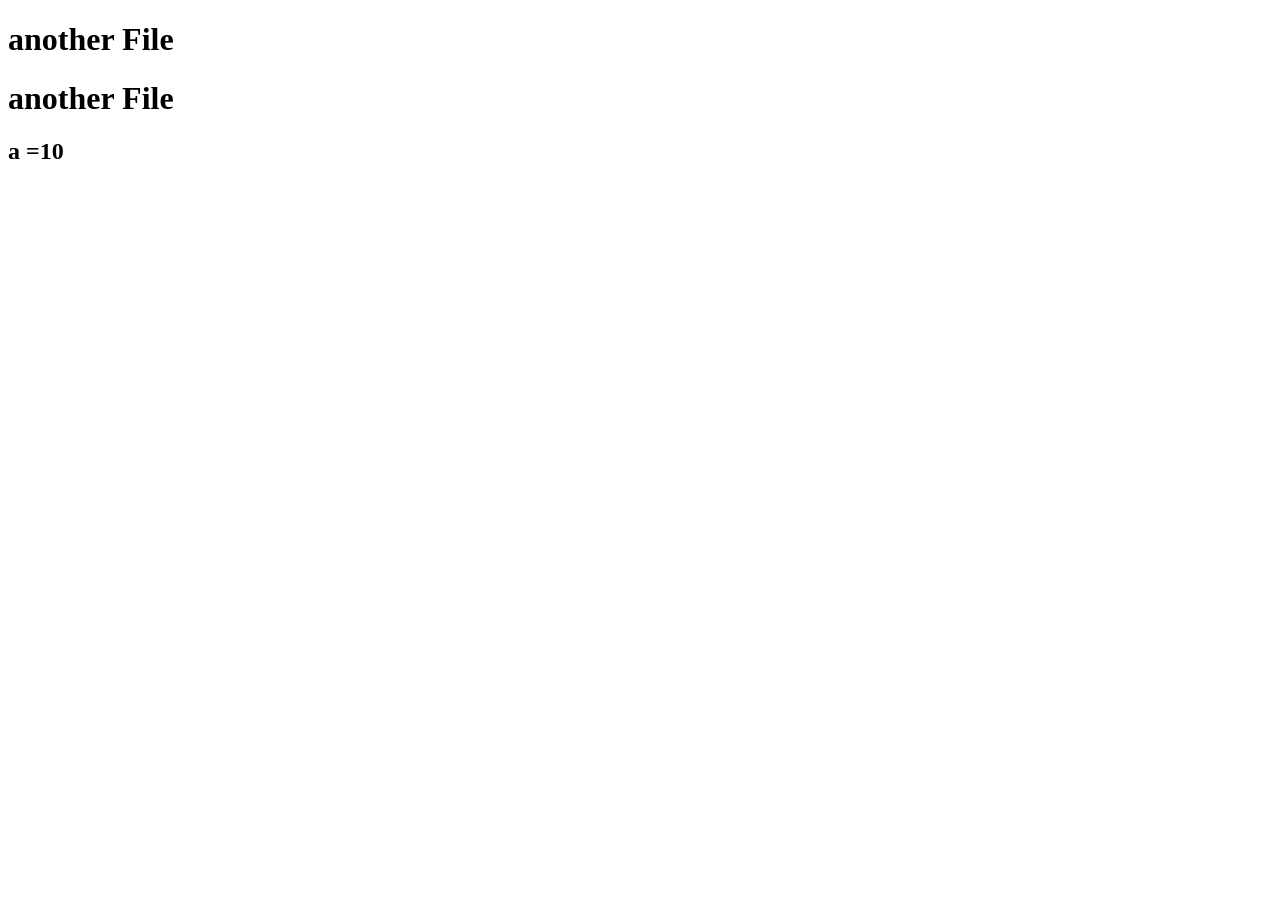
<file: dummy.html>
<!doctype html>
<html lang="en">
  <head>
    <meta charset="UTF-8" />
    <meta name="viewport" content="width=device-width, initial-scale=1.0" />
    <title>Document</title>
  </head>
  <body>
    <h1>another File</h1>
    <h1>another File</h1>

    <h2>a =10</h2>

    

  </body>
</html>
</file>
